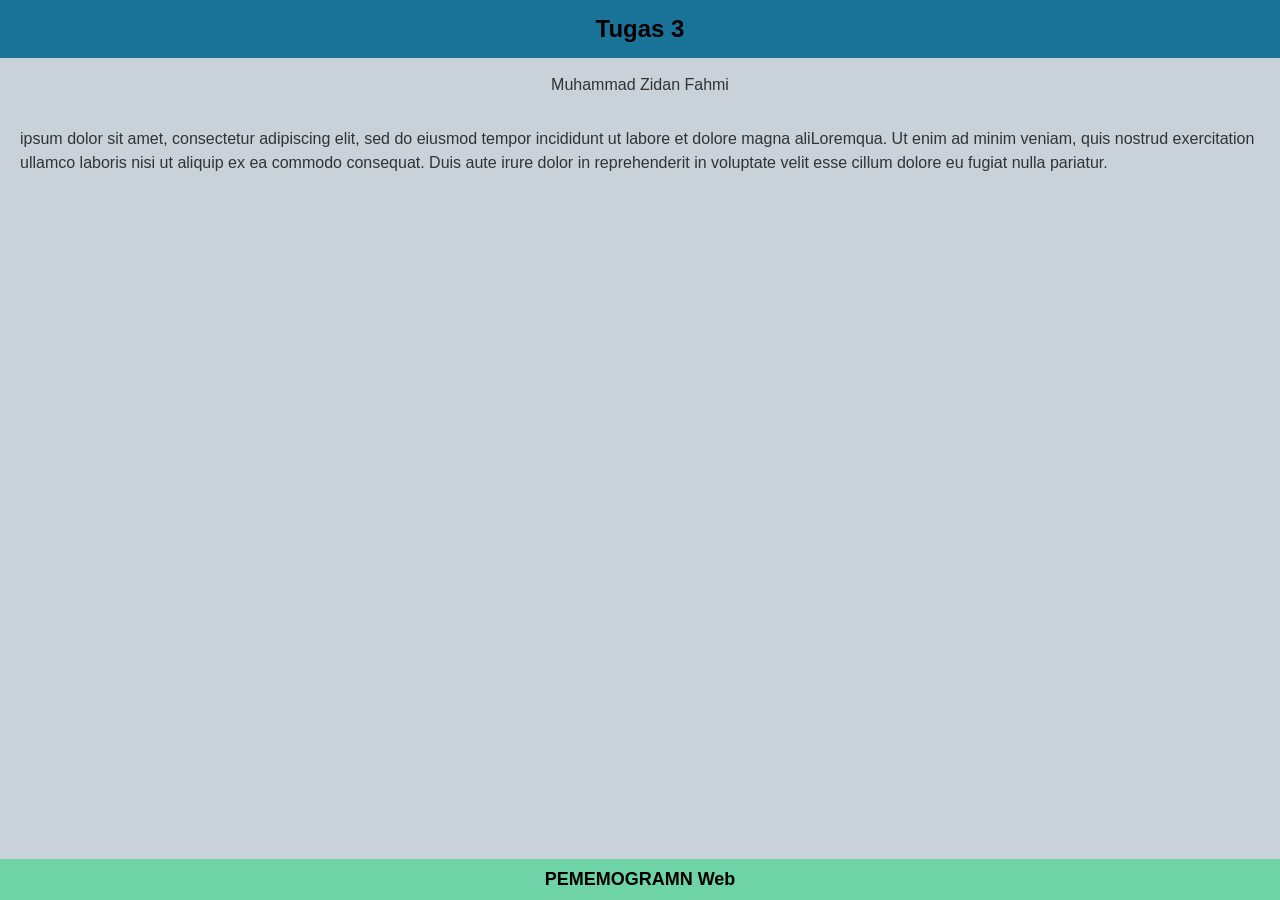
<file: index.html>
<!DOCTYPE html>
<html>
<head>
    <title>Belajar Web</title>
    <!-- Memanggil file CSS yang telah dibuat -->
    <link rel="stylesheet" type="text/css" href="style.css">
</head>
<body>
    <!-- Bagian Header -->
    <header>
        <h2> Tugas 3</h2>
    </header>

     <center><p>Muhammad Zidan Fahmi</p></center>
    <p>
         ipsum dolor sit amet, consectetur adipiscing elit, sed do eiusmod tempor incididunt ut labore et dolore magna aliLoremqua. Ut enim ad minim veniam, quis nostrud exercitation ullamco laboris nisi ut aliquip ex ea commodo consequat. Duis aute irure dolor in reprehenderit in voluptate velit esse cillum dolore eu fugiat nulla pariatur.
    </p>

    
    <footer>
       <CENTER> <h5>PEMEMOGRAMN Web</h5>
    </footer>
</body>
</html>
</file>
<file: style.css>
body {
    background-color: #c9d2d9; 
    margin: 0;
    font-family: 'Open Sans', sans-serif;
}

header {
    width: 100%;
    top: 0;
    padding: 15px 0;
    text-align: center;
    background-color: #1a7398;
    color: black;
}

header h2 {
    margin: 0;
    font-size: 24px;
}

p {
    padding: 15px 20px;
    margin: 0;
    color: #333333;
    line-height: 1.5;
}

footer {
    position: fixed;
    left: 0;
    bottom: 0;
    width: 100%;
    padding: 10px 0;
    background-color: #6ed3a6;
    color: black;
    text-align: center;
}

footer h5 {
    margin: 0;
    font-size: 18px;
}
</file>
